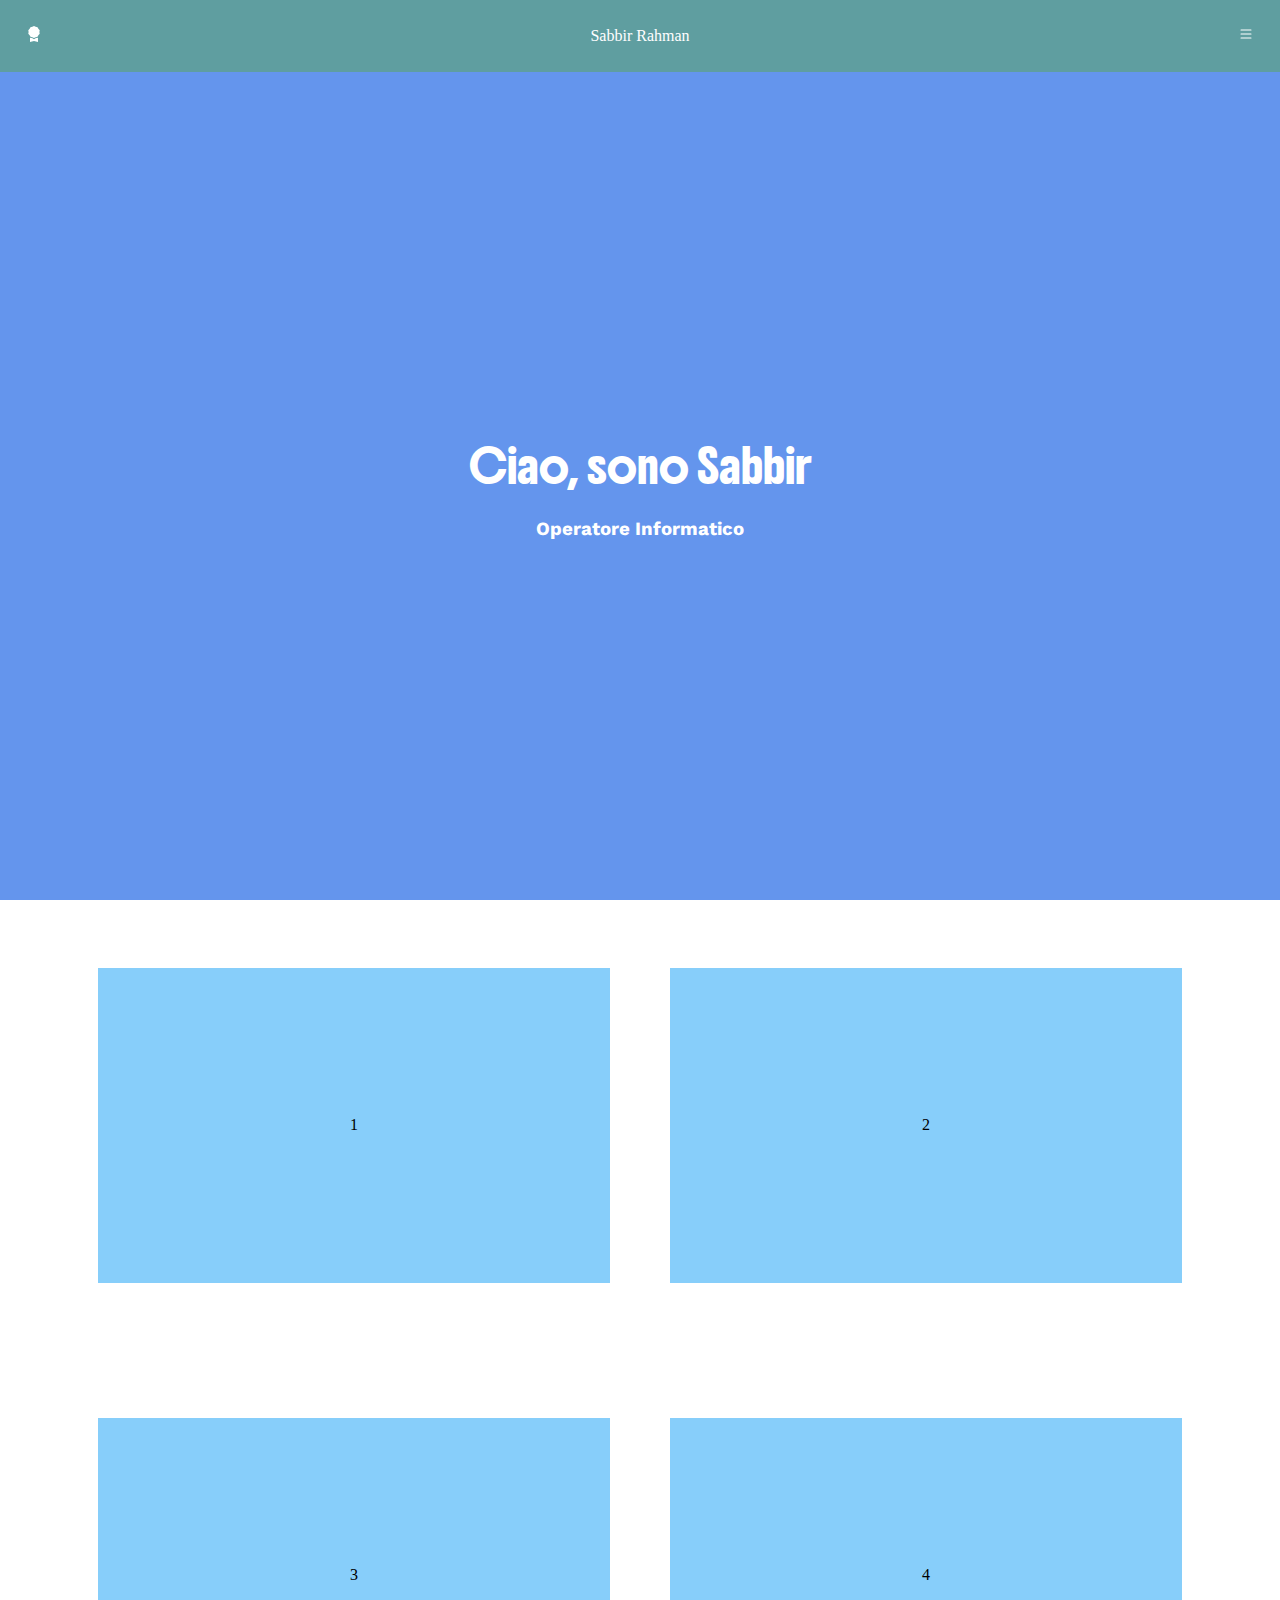
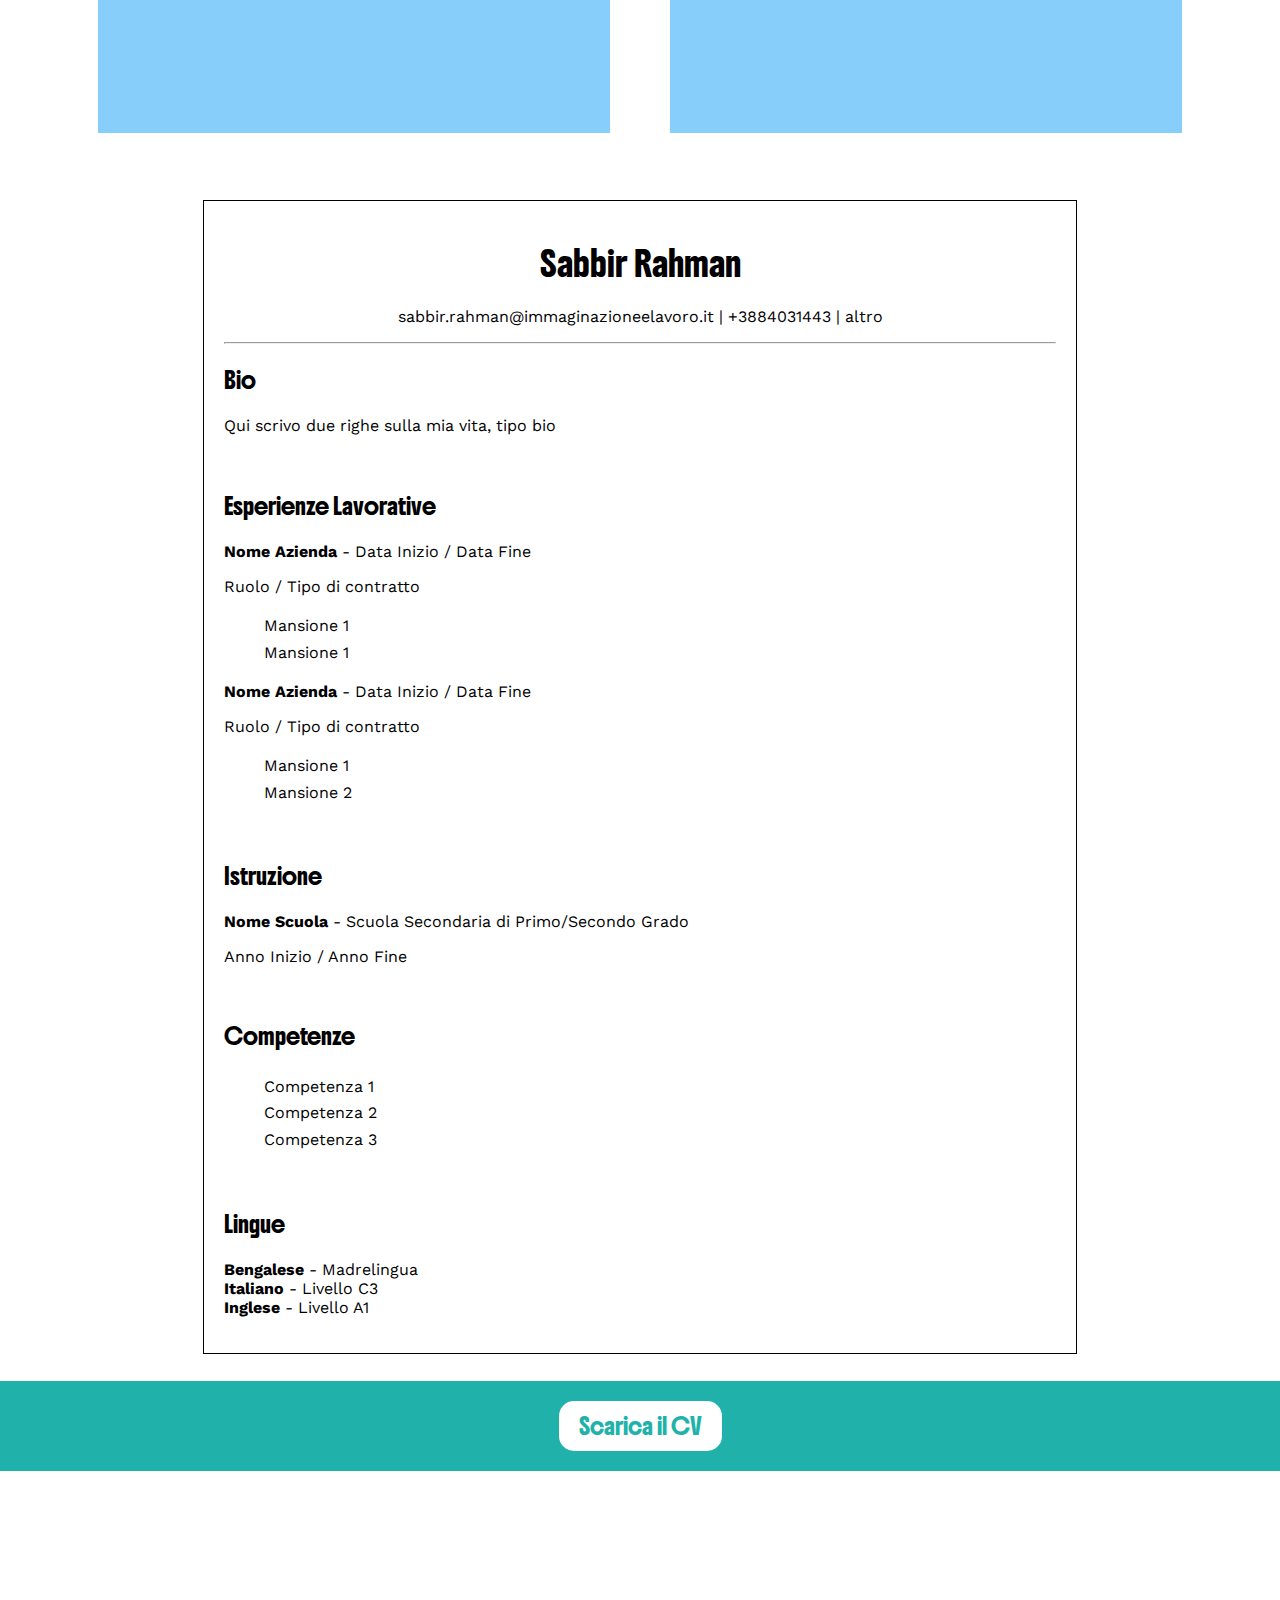
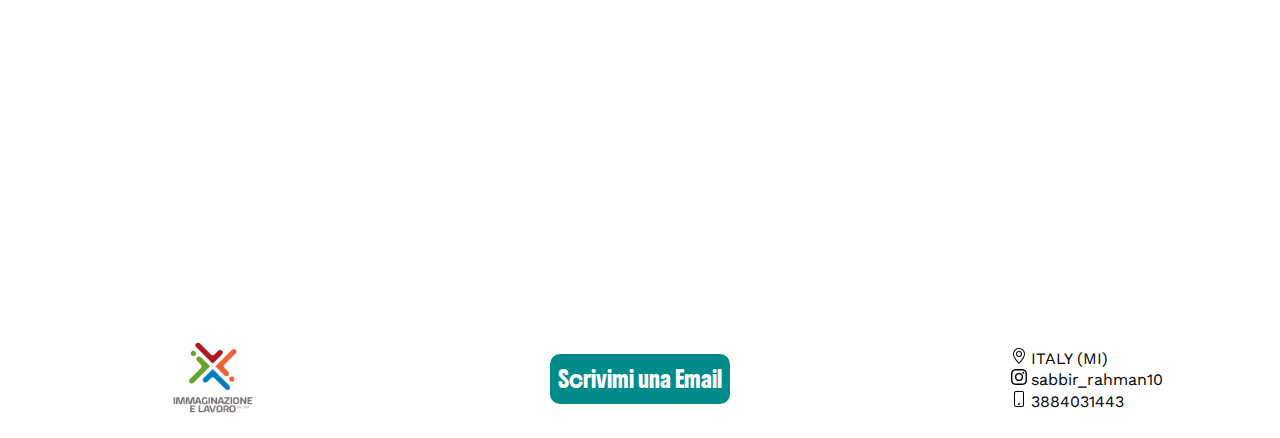
<file: index.html>
<!DOCTYPE html>
<html lang="en">
<head>
    <meta charset="UTF-8">
    <meta name="viewport" content="width=device-width, initial-scale=1.0">
    <title>Sabbir Rahman</title>

    <link rel="preconnect" href="https://fonts.googleapis.com">
    <link rel="preconnect" href="https://fonts.gstatic.com" crossorigin>
    <link href="https://fonts.googleapis.com/css2?family=Boldonse&family=Kanit:ital,wght@0,100;0,200;0,300;0,400;0,500;0,600;0,700;0,800;0,900;1,100;1,200;1,300;1,400;1,500;1,600;1,700;1,800;1,900&family=Work+Sans:ital,wght@0,100..900;1,100..900&display=swap" rel="stylesheet">

    <link rel="stylesheet" href="./style.css">
</head>
<body>
    <header>
        <div class="logo">
            <svg xmlns="http://www.w3.org/2000/svg" width="16" height="16" fill="currentColor" class="bi bi-award-fill" viewBox="0 0 16 16">
                <path d="m8 0 1.669.864 1.858.282.842 1.68 1.337 1.32L13.4 6l.306 1.854-1.337 1.32-.842 1.68-1.858.282L8 12l-1.669-.864-1.858-.282-.842-1.68-1.337-1.32L2.6 6l-.306-1.854 1.337-1.32.842-1.68L6.331.864z"/>
                <path d="M4 11.794V16l4-1 4 1v-4.206l-2.018.306L8 13.126 6.018 12.1z"/>
              </svg>
        </div>
        <div class="nome">
            Sabbir Rahman
        </div>
        <div class="menu" onclick="compariMenu()">
            <svg xmlns="http://www.w3.org/2000/svg" width="16" height="16" fill="currentColor" class="bi bi-list" viewBox="0 0 16 16">
                <path fill-rule="evenodd" d="M2.5 12a.5.5 0 0 1 .5-.5h10a.5.5 0 0 1 0 1H3a.5.5 0 0 1-.5-.5m0-4a.5.5 0 0 1 .5-.5h10a.5.5 0 0 1 0 1H3a.5.5 0 0 1-.5-.5m0-4a.5.5 0 0 1 .5-.5h10a.5.5 0 0 1 0 1H3a.5.5 0 0 1-.5-.5"/>
            </svg>
        </div>
    </header>
    

    <div id="menu">
        <div class="menu-lista">
            <ul class="work-sans">
                <li>
                    <a href="./index.html">Intro</a>
                </li>
                <li>
                    <a href="#cv">CV</a>
                </li>
                <li>
                    <a href="./pages/stage.html">Stage</a>
                </li>
            </ul>
        </div>
    </div>

    <section class="hero">
        <div class="benvenuto">
            <h1 class="boldonse">Ciao, sono Sabbir</h1>
            <h3 class="work-sans">Operatore Informatico</h3>
        </div>
    </section>

    <!-- sezione quadrotti di info  -->
    <section class="inizio">
        <div class="contenitore">1</div>
        <div class="contenitore">2</div>
        <div class="contenitore">3</div>
        <div class="contenitore">4</div>
    </section>

    <!-- sezione del cv -->
    <section class="cv" id="cv">
        <div class="curriculum">
            <!-- suddivido il cv nelle varie sezioni  -->
            <div class="intestazione">
                <h2 class="boldonse">Sabbir Rahman</h2>
                <p class="work-sans">sabbir.rahman@immaginazioneelavoro.it | +3884031443 | altro</p>
            </div>
            <hr> <!-- linea orizzontale -->
            <div class="corpo">
                <h4 class="boldonse">Bio</h4>
                <p class="work-sans">Qui scrivo due righe sulla mia vita, tipo bio</p>

                <br>

                <h4 class="boldonse">Esperienze Lavorative</h4>
                <div class="lavoro">
                    <p class="work-sans">
                        <b>Nome Azienda</b>
                        - Data Inizio / Data Fine
                    </p>
                    <p class="work-sans">
                        Ruolo / Tipo di contratto
                    </p>
                    <ul class="work-sans">
                        <li>Mansione 1</li>
                        <li>Mansione 1</li>
                    </ul>
                </div>

                <!-- qui posso mettere un altro div lavoro per l'altro stage che ho fatto  -->
                <div class="lavoro">
                    <p class="work-sans">
                        <b>Nome Azienda</b>
                        - Data Inizio / Data Fine
                    </p>
                    <p class="work-sans">
                        Ruolo / Tipo di contratto
                    </p>
                    <ul class="work-sans">
                        <li>Mansione 1</li>
                        <li>Mansione 2</li>
                    </ul>
                </div>

                <br>

                <h4 class="boldonse">Istruzione</h4>
                <div class="scuola">
                    <p class="work-sans">
                        <b>Nome Scuola</b>
                        - Scuola Secondaria di Primo/Secondo Grado
                    </p>
                    <p class="work-sans">
                        Anno Inizio / Anno Fine
                    </p>
                </div>

                <br>

                <h4 class="boldonse">Competenze</h4>
                <ul class="work-sans">
                    <li>Competenza 1</li>
                    <li>Competenza 2</li>
                    <li>Competenza 3</li>
                </ul>

                <br>

                <h4 class="boldonse">Lingue</h4>
                <p class="work-sans">
                    <b>Bengalese</b> - Madrelingua <br>
                    <b>Italiano</b> - Livello C3 <br>
                    <b>Inglese</b> - Livello A1 
                </p>
            </div> 

        </div>

        <div class="fascia-download">
            <a href="">
                <span class="bottone">Scarica il CV</span>
            </a>
        </div>

    </section>

    <section class="bonus">
        
    </section>

    <footer>
        <div class="logoScuola">
            <img class="imgLogo" src="./img/images.png" alt="">
        </div>
        <div class="info boldonse">
            <a href="mailto:sabbir.rahman@immaginazioneelavoro.it">
                Scrivimi una Email
            </a>
        </div>
        <div class="contatti">
            <ul>
                <li>
                    <svg xmlns="http://www.w3.org/2000/svg" width="16" height="16" fill="currentColor" class="bi bi-geo-alt" viewBox="0 0 16 16">
                        <path d="M12.166 8.94c-.524 1.062-1.234 2.12-1.96 3.07A32 32 0 0 1 8 14.58a32 32 0 0 1-2.206-2.57c-.726-.95-1.436-2.008-1.96-3.07C3.304 7.867 3 6.862 3 6a5 5 0 0 1 10 0c0 .862-.305 1.867-.834 2.94M8 16s6-5.686 6-10A6 6 0 0 0 2 6c0 4.314 6 10 6 10"/>
                        <path d="M8 8a2 2 0 1 1 0-4 2 2 0 0 1 0 4m0 1a3 3 0 1 0 0-6 3 3 0 0 0 0 6"/>
                    </svg>
                    <span class="work-sans">ITALY (MI)</span>
                </li>
                <li>
                    <svg xmlns="http://www.w3.org/2000/svg" width="16" height="16" fill="currentColor" class="bi bi-instagram" viewBox="0 0 16 16">
                        <path d="M8 0C5.829 0 5.556.01 4.703.048 3.85.088 3.269.222 2.76.42a3.9 3.9 0 0 0-1.417.923A3.9 3.9 0 0 0 .42 2.76C.222 3.268.087 3.85.048 4.7.01 5.555 0 5.827 0 8.001c0 2.172.01 2.444.048 3.297.04.852.174 1.433.372 1.942.205.526.478.972.923 1.417.444.445.89.719 1.416.923.51.198 1.09.333 1.942.372C5.555 15.99 5.827 16 8 16s2.444-.01 3.298-.048c.851-.04 1.434-.174 1.943-.372a3.9 3.9 0 0 0 1.416-.923c.445-.445.718-.891.923-1.417.197-.509.332-1.09.372-1.942C15.99 10.445 16 10.173 16 8s-.01-2.445-.048-3.299c-.04-.851-.175-1.433-.372-1.941a3.9 3.9 0 0 0-.923-1.417A3.9 3.9 0 0 0 13.24.42c-.51-.198-1.092-.333-1.943-.372C10.443.01 10.172 0 7.998 0zm-.717 1.442h.718c2.136 0 2.389.007 3.232.046.78.035 1.204.166 1.486.275.373.145.64.319.92.599s.453.546.598.92c.11.281.24.705.275 1.485.039.843.047 1.096.047 3.231s-.008 2.389-.047 3.232c-.035.78-.166 1.203-.275 1.485a2.5 2.5 0 0 1-.599.919c-.28.28-.546.453-.92.598-.28.11-.704.24-1.485.276-.843.038-1.096.047-3.232.047s-2.39-.009-3.233-.047c-.78-.036-1.203-.166-1.485-.276a2.5 2.5 0 0 1-.92-.598 2.5 2.5 0 0 1-.6-.92c-.109-.281-.24-.705-.275-1.485-.038-.843-.046-1.096-.046-3.233s.008-2.388.046-3.231c.036-.78.166-1.204.276-1.486.145-.373.319-.64.599-.92s.546-.453.92-.598c.282-.11.705-.24 1.485-.276.738-.034 1.024-.044 2.515-.045zm4.988 1.328a.96.96 0 1 0 0 1.92.96.96 0 0 0 0-1.92m-4.27 1.122a4.109 4.109 0 1 0 0 8.217 4.109 4.109 0 0 0 0-8.217m0 1.441a2.667 2.667 0 1 1 0 5.334 2.667 2.667 0 0 1 0-5.334"/>
                    </svg>
                    <span class="work-sans">sabbir_rahman10</span>
                </li>
                <li>
                    <svg xmlns="http://www.w3.org/2000/svg" width="16" height="16" fill="currentColor" class="bi bi-phone" viewBox="0 0 16 16">
                        <path d="M11 1a1 1 0 0 1 1 1v12a1 1 0 0 1-1 1H5a1 1 0 0 1-1-1V2a1 1 0 0 1 1-1zM5 0a2 2 0 0 0-2 2v12a2 2 0 0 0 2 2h6a2 2 0 0 0 2-2V2a2 2 0 0 0-2-2z"/>
                        <path d="M8 14a1 1 0 1 0 0-2 1 1 0 0 0 0 2"/>
                    </svg>
                    <span class="work-sans">3884031443</span>
                </li>
            </ul>
        </div>
    </footer>

    <script src="./script.js"></script>
</body>
</html>
</file>
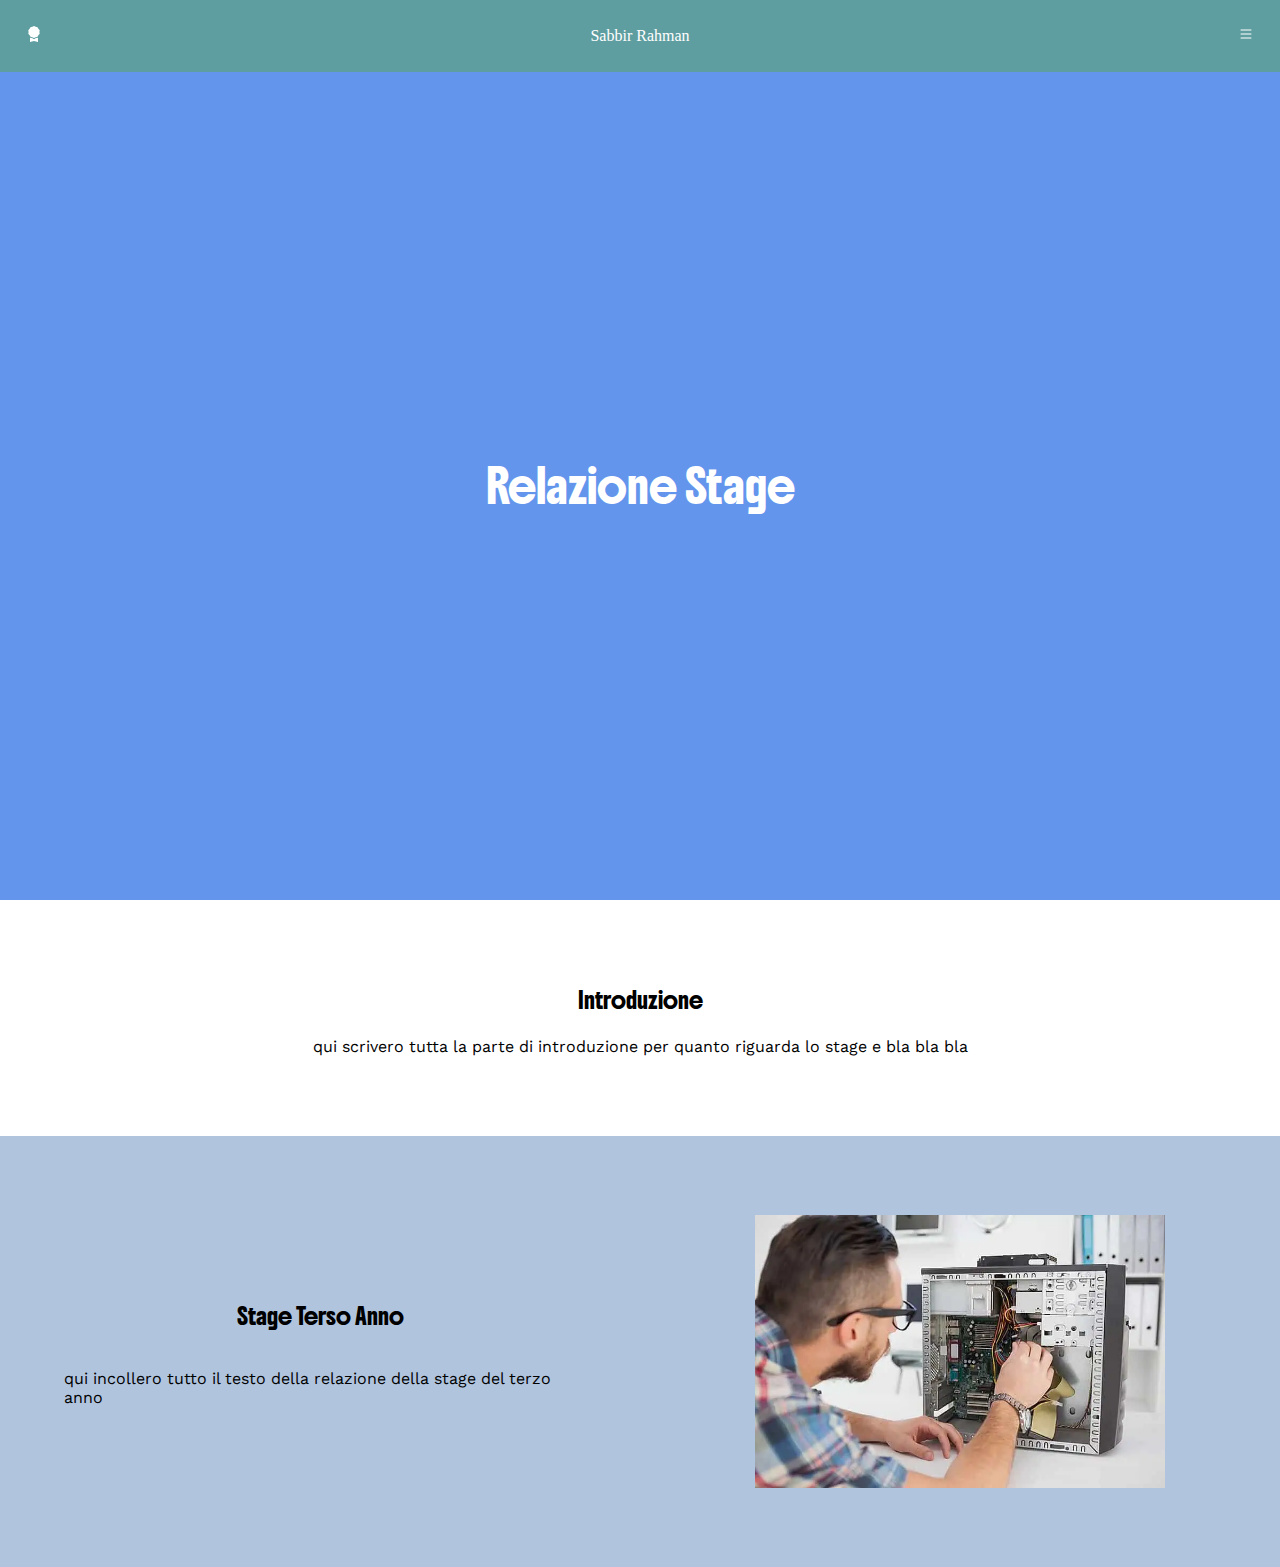
<file: pages/stage.html>
<!DOCTYPE html>
<html lang="en">
<head>
    <meta charset="UTF-8">
    <meta name="viewport" content="width=device-width, initial-scale=1.0">
    <title>Nome Cognome | Stage</title>

    
    <link rel="preconnect" href="https://fonts.googleapis.com">
    <link rel="preconnect" href="https://fonts.gstatic.com" crossorigin>
    <link href="https://fonts.googleapis.com/css2?family=Boldonse&family=Kanit:ital,wght@0,100;0,200;0,300;0,400;0,500;0,600;0,700;0,800;0,900;1,100;1,200;1,300;1,400;1,500;1,600;1,700;1,800;1,900&family=Work+Sans:ital,wght@0,100..900;1,100..900&display=swap" rel="stylesheet">


    <link rel="stylesheet" href="../style.css">
</head>
<body>

    <header>
        <div class="logo">
            <svg xmlns="http://www.w3.org/2000/svg" width="16" height="16" fill="currentColor" class="bi bi-award-fill" viewBox="0 0 16 16">
                <path d="m8 0 1.669.864 1.858.282.842 1.68 1.337 1.32L13.4 6l.306 1.854-1.337 1.32-.842 1.68-1.858.282L8 12l-1.669-.864-1.858-.282-.842-1.68-1.337-1.32L2.6 6l-.306-1.854 1.337-1.32.842-1.68L6.331.864z"/>
                <path d="M4 11.794V16l4-1 4 1v-4.206l-2.018.306L8 13.126 6.018 12.1z"/>
              </svg>
        </div>
        <div class="nome">
            Sabbir Rahman
        </div>
        <div class="menu" onclick="compariMenu()">
            <svg xmlns="http://www.w3.org/2000/svg" width="16" height="16" fill="currentColor" class="bi bi-list" viewBox="0 0 16 16">
                <path fill-rule="evenodd" d="M2.5 12a.5.5 0 0 1 .5-.5h10a.5.5 0 0 1 0 1H3a.5.5 0 0 1-.5-.5m0-4a.5.5 0 0 1 .5-.5h10a.5.5 0 0 1 0 1H3a.5.5 0 0 1-.5-.5m0-4a.5.5 0 0 1 .5-.5h10a.5.5 0 0 1 0 1H3a.5.5 0 0 1-.5-.5"/>
            </svg>
        </div>
    </header>
    

    <div id="menu">
        <div class="menu-lista">
            <ul class="work-sans">
                <li>
                    <a href="../index.html">Intro</a>
                </li>
                <li>
                    <a href="#cv">CV</a>
                </li>
                <li>
                    <a href="./pages/stage.html">Stage</a>
                </li>
            </ul>
        </div>
    </div>

    <section class="hero">
        <div class="benvenuto">
            <h1 class="boldonse">Relazione Stage</h1>
            <h3 class="work-sans"></h3>
        </div>
    </section>

    <section class="intro-stage">
        <div class="testo">
            <h4 class="boldonse">Introduzione</h4>
            <p class="work-sans">
                qui scrivero tutta la parte di introduzione 
                per quanto riguarda lo stage e bla bla bla 
            </p>
        </div>
    </section>

    <section class="relazione-stage">
        <div class="sx"> 
            <h4 class="boldonse">Stage Terso Anno</h4>
            <p class="work-sans"> 
                qui incollero tutto il testo della relazione della stage del terzo anno
            </p>
        </div>
        <div class="dx">
        <img src="../img/foto 1.webp" alt="" class="immagine">
        </div>
    </section>
    

    <script src="../script.js"></script>
</body>
</html>
</file>
<file: style.css>
html {
    scroll-behavior: smooth;
}

body {
    margin: 0;
}

header {
    background-color: cadetblue;
    display: flex;
    justify-content: space-between;
    align-items: center;
    height: 8vh;
    padding-left: 2%;
    padding-right: 2%;
    color: white;
}

/* creo le classi per i font  */
.boldonse {
    font-family: "Boldonse", system-ui;
    font-weight: 400;
    font-style: normal;
}

.work-sans {
    font-family: "Work Sans", sans-serif;
    font-optical-sizing: auto;
    font-style: normal;
}

.hero {
    background-color: cornflowerblue;
    height: 92vh;
    display: flex;
    justify-content: center;
    align-items: center;
    text-align: center;
    color: white;   
}

ul {
    list-style: none;
}

li {
   padding-top: 0.5%;
   padding-bottom: 0.5%;
}

#menu {
    /* all'inizio non si vede  */
    display: none;

}

.menu {
    cursor: pointer;
}

.menu-lista > ul >li {
    text-align: center;
}

footer {
    height: 13vh;
    display: flex;
    justify-content: space-around;
    align-items: center;
}

.logoScuola {
    height: 13vh;
    display: flex;
    align-items: center;
}

.imgLogo {
    height: 80%;
}

.info > a {
    text-decoration: none;
    background-color: darkcyan;
    color: white;
    padding: 10px 8px;
    border-radius: 10px;
}

/* seleziono i tre div dentro al footer  */
footer > div {
    /* specifico la larghezza dei tre div nel footer e li metto in mezzo  */
    width: 33.33333%;
    display: flex;
    justify-content: center;
}

.inizio {
    height: 100vh;
    display: flex;
    /* se non ci stai, vai a capo  */
    flex-wrap: wrap;
    justify-content: center; /* centro i rettangoli nella pagina */
    align-items: center;
}

.contenitore {
    width: 40%;
    background-color: lightskyblue;
    height: 35%;
    margin: 30px;
    display: flex;
    justify-content: center;
    align-items: center;
}

/* animazione quando passo con il mouse sui contenitori  */
.contenitore:hover {
    background-color: lightsteelblue;
    transition: 0.3s;
}

.cv {
    display: flex;
    justify-content: center;
    align-items: center;
    flex-direction: column;
}

/* personalizzo il riquadro del curriculum  */
.curriculum {
    width: 65%;     
    padding: 20px;
    border: 1px solid black;
}

.intestazione {
    text-align: center;
}

.fascia-download {
    background-color: lightseagreen;
    width: 100%;
    height: 10vh;
    margin-top: 3vh;
    display: flex;
    justify-content: center;
    align-items: center;
}

.bottone {
    background-color: white;
    color: lightseagreen;
    font-family: "Boldonse";
    padding: 10px 20px;
    border-radius: 15px;
}

a {
    text-decoration: none;
}

.bottone:hover {
    background-color: lightseagreen;
    color: white;
    border: 1px solid white;
}

.bonus{
    height: 50vh;
}


.testo {
    text-align: center;
    width: 60%;
}

.intro-stage {
    display: flex;
    justify-content: center;
    align-items: center;
    padding-top: 5%;
    padding-bottom: 5%;
}

.relazione-stage {
    display: flex;
    background-color: lightsteelblue;
}

.sx, .dx {
    width: 50%;
    padding: 5%;
    display: flex;
    justify-content: center;
    align-items: center;
    flex-direction: column;
}

.immagine {
    width: 80%;
    padding: 3%;
}
</file>
